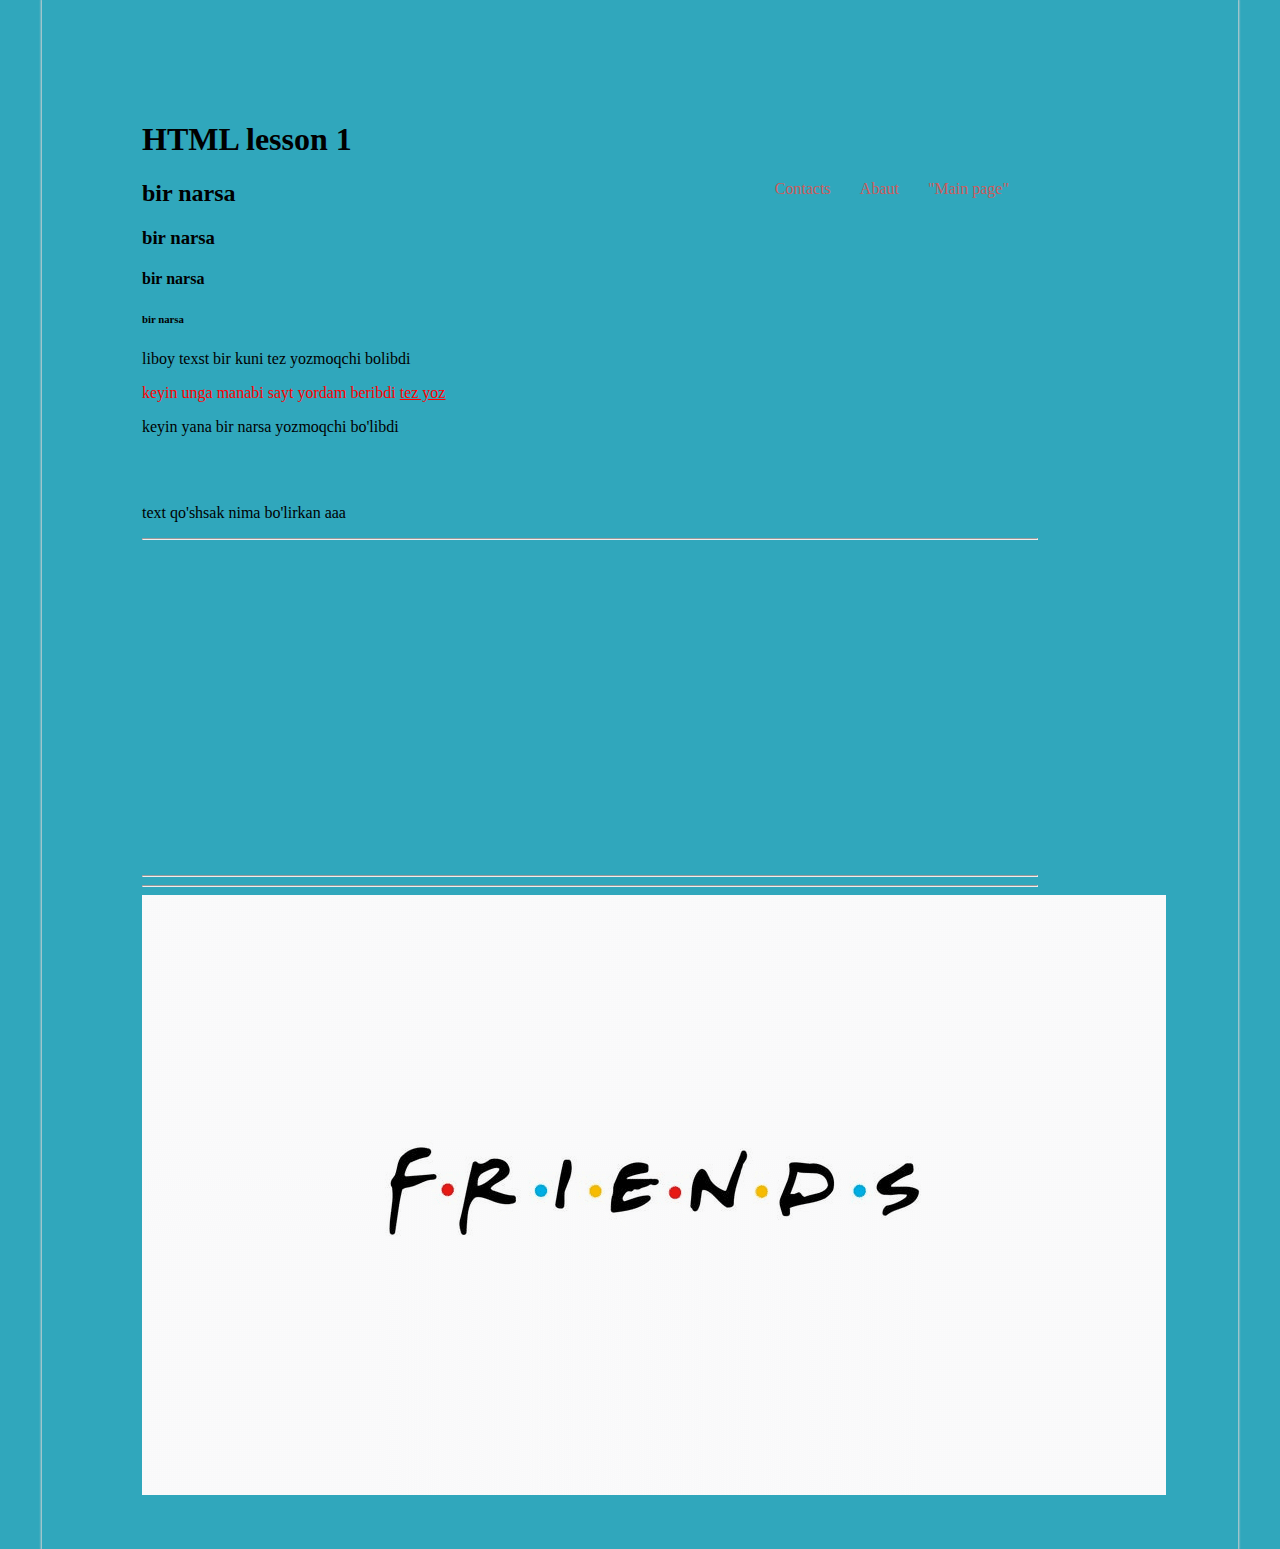
<file: index.html>
<!DOCTYPE html>
<html lang="en">
    <head> <h1>HTML lesson 1 </h1>
        <meta charset="UTF-8">
        <meta http-equiv="X-UA-Compatible" content="IE=edge">
        <meta name="viewport" content="width=device-width, initial-scale=1.0">
        <link rel="stylesheet" href="styles/main.css">
        <title>html lesson</title>
    </head>
<body> 
<nav>
    <ul>
        <li><a href="#">"Main page"</a></li>
        <li><a href="about.html">Abaut</a></li>
        <li> <a href="contxs.html">Contacts</a> </li>
    </ul>
</nav>
<header>
<h2>bir narsa</head></h2>
<h3>bir narsa</head></h3>
<h4>bir narsa</head></h4>
<h6>bir narsa</head></h6>
</header>

        <p>liboy texst bir kuni tez yozmoqchi bolibdi</p>
    <p class="fist_test">keyin unga manabi sayt yordam beribdi <a class="fist_test" href="https://play.typeracer.com/">tez yoz</a></p>
    <p> keyin yana bir narsa yozmoqchi bo'libdi</p>
    <br> 
    <br>
    <p>text qo'shsak nima bo'lirkan aaa</p>
    <hr><iframe width="560" height="315" src="https://www.youtube.com/embed/CUX8v7J7gXs?start=11" title="YouTube video player" frameborder="0" allow="accelerometer; autoplay; clipboard-write; encrypted-media; gyroscope; picture-in-picture" allowfullscreen></iframe>

    <hr>
    <hr>
    <img src="images/prompt.png" alt="friends picture">
</body>
</html>
</file>
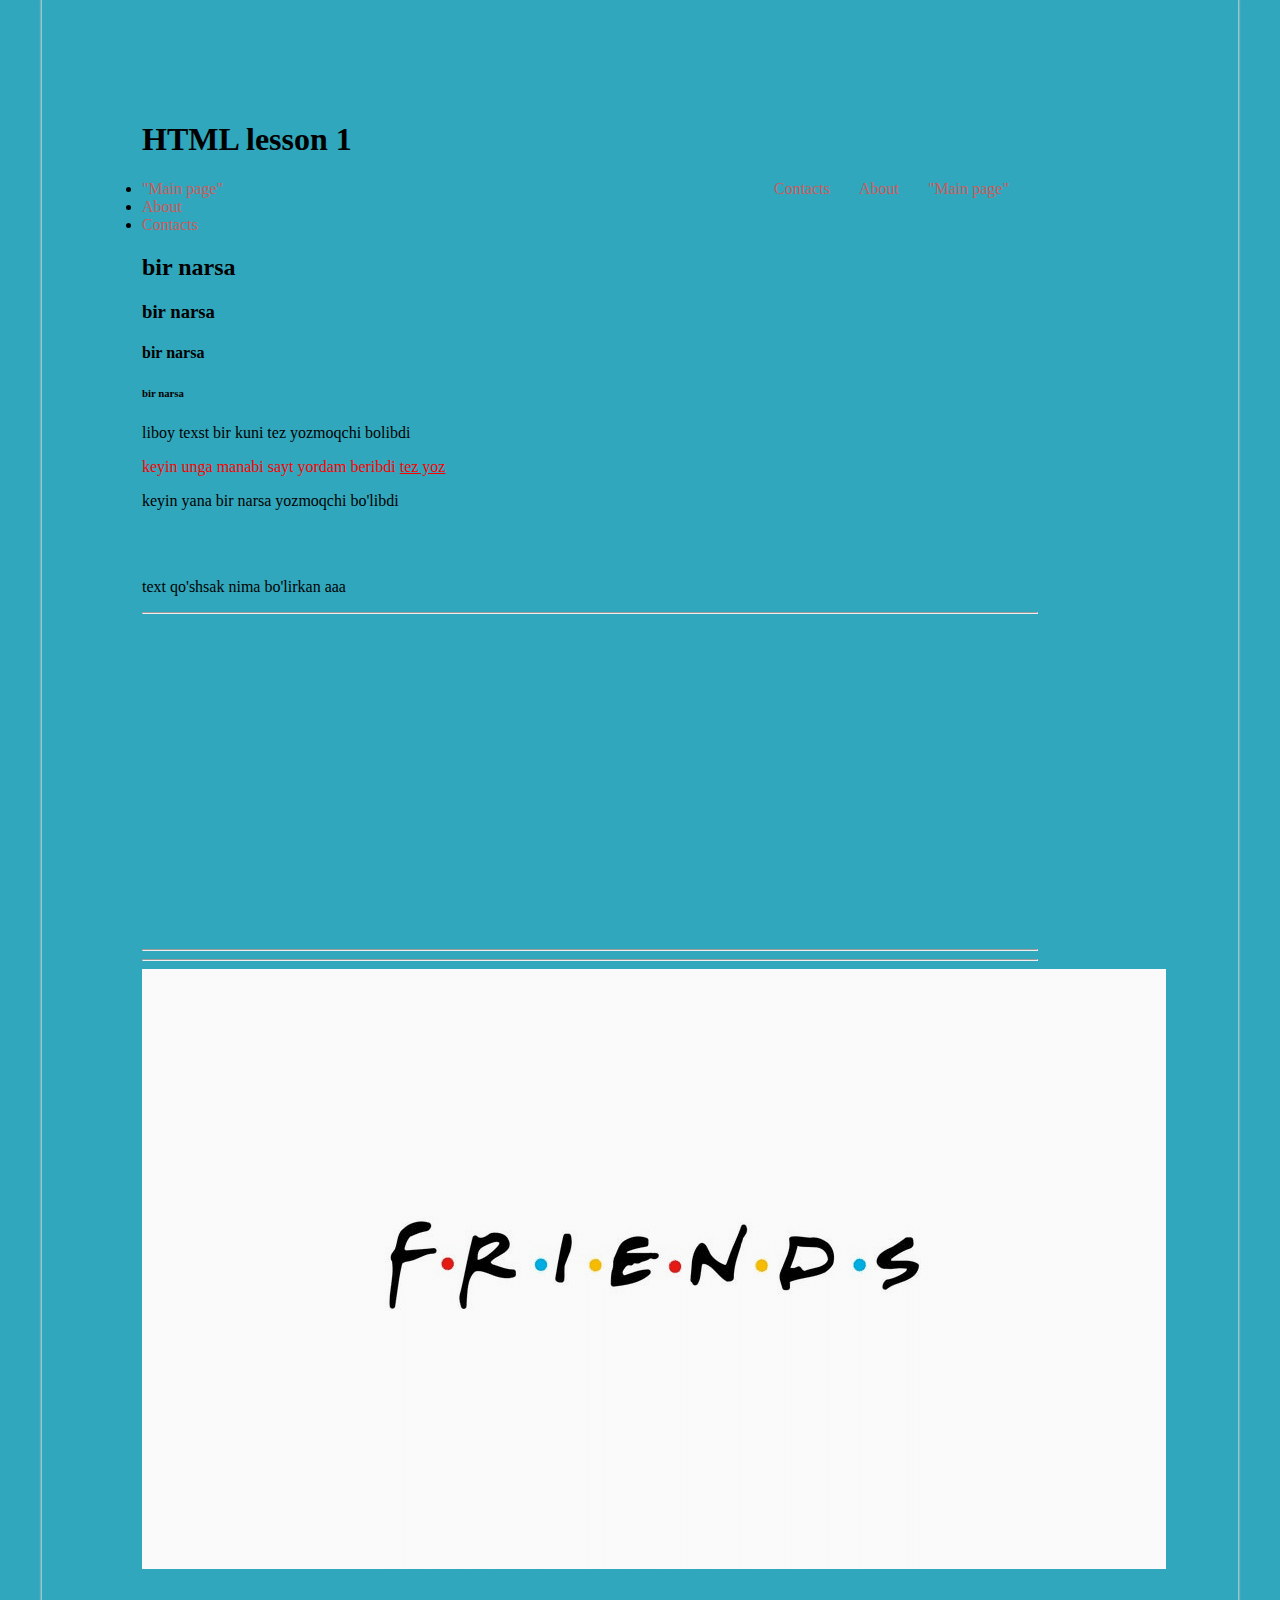
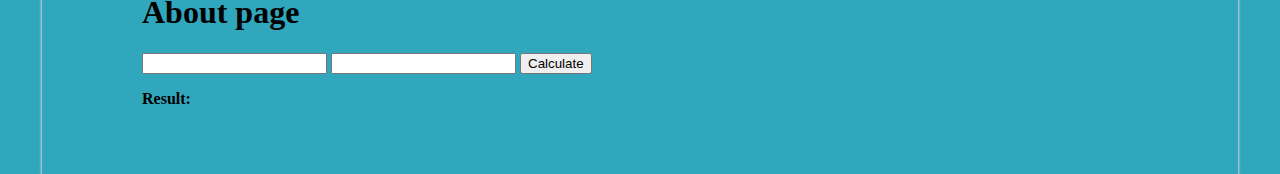
<file: about.html>
<!DOCTYPE html>
<html lang="en">
    <head> <h1>HTML lesson 1 </h1>
        <meta charset="UTF-8">
        <meta http-equiv="X-UA-Compatible" content="IE=edge">
        <meta name="viewport" content="width=device-width, initial-scale=1.0">
        <link rel="stylesheet" href="styles/main.css">
        <title>About Html</title>
    </head>
<body> 
<nav>
    <ul>
        <li><a href="index.html">"Main page"</a></li>
        <li><a href="#">About</a></li>
        <li> <a href="contxs.html">Contacts</a> </li>
    </ul>
    <li><a href="#">"Main page"</a></li>
    <li><a href="about.html">About</a></li>
    <li> <a href="contxs.html">Contacts</a> </li>
</ul>
</nav>
<header>
<h2>bir narsa</head></h2>
<h3>bir narsa</head></h3>
<h4>bir narsa</head></h4>
<h6>bir narsa</head></h6>
</header>

    <p>liboy texst bir kuni tez yozmoqchi bolibdi</p>
<p class="fist_test">keyin unga manabi sayt yordam beribdi <a class="fist_test" href="https://play.typeracer.com/">tez yoz</a></p>
<p> keyin yana bir narsa yozmoqchi bo'libdi</p>
<br> 
<br>
<p>text qo'shsak nima bo'lirkan aaa</p>
<hr><iframe width="560" height="315" src="https://www.youtube.com/embed/CUX8v7J7gXs?start=11" title="YouTube video player" frameborder="0" allow="accelerometer; autoplay; clipboard-write; encrypted-media; gyroscope; picture-in-picture" allowfullscreen></iframe>

<hr>
<hr>
<img src="images/prompt.png" alt="friends picture">
</body>
</nav>
<header>
    <div>
        <p id="Dadaxon"></p>
    </div>
    <h1>About page</h1>
    
</header> 
<input type="number" name="text1" id="test1">
<input type="number" name="text2" id="test2">
<button id="calculate">Calculate</button>
<p>
    <b>Result:</b> <div id="result"></div>
</p>


<script src="scripts/main.js"></script>


</body>
</html>
</file>
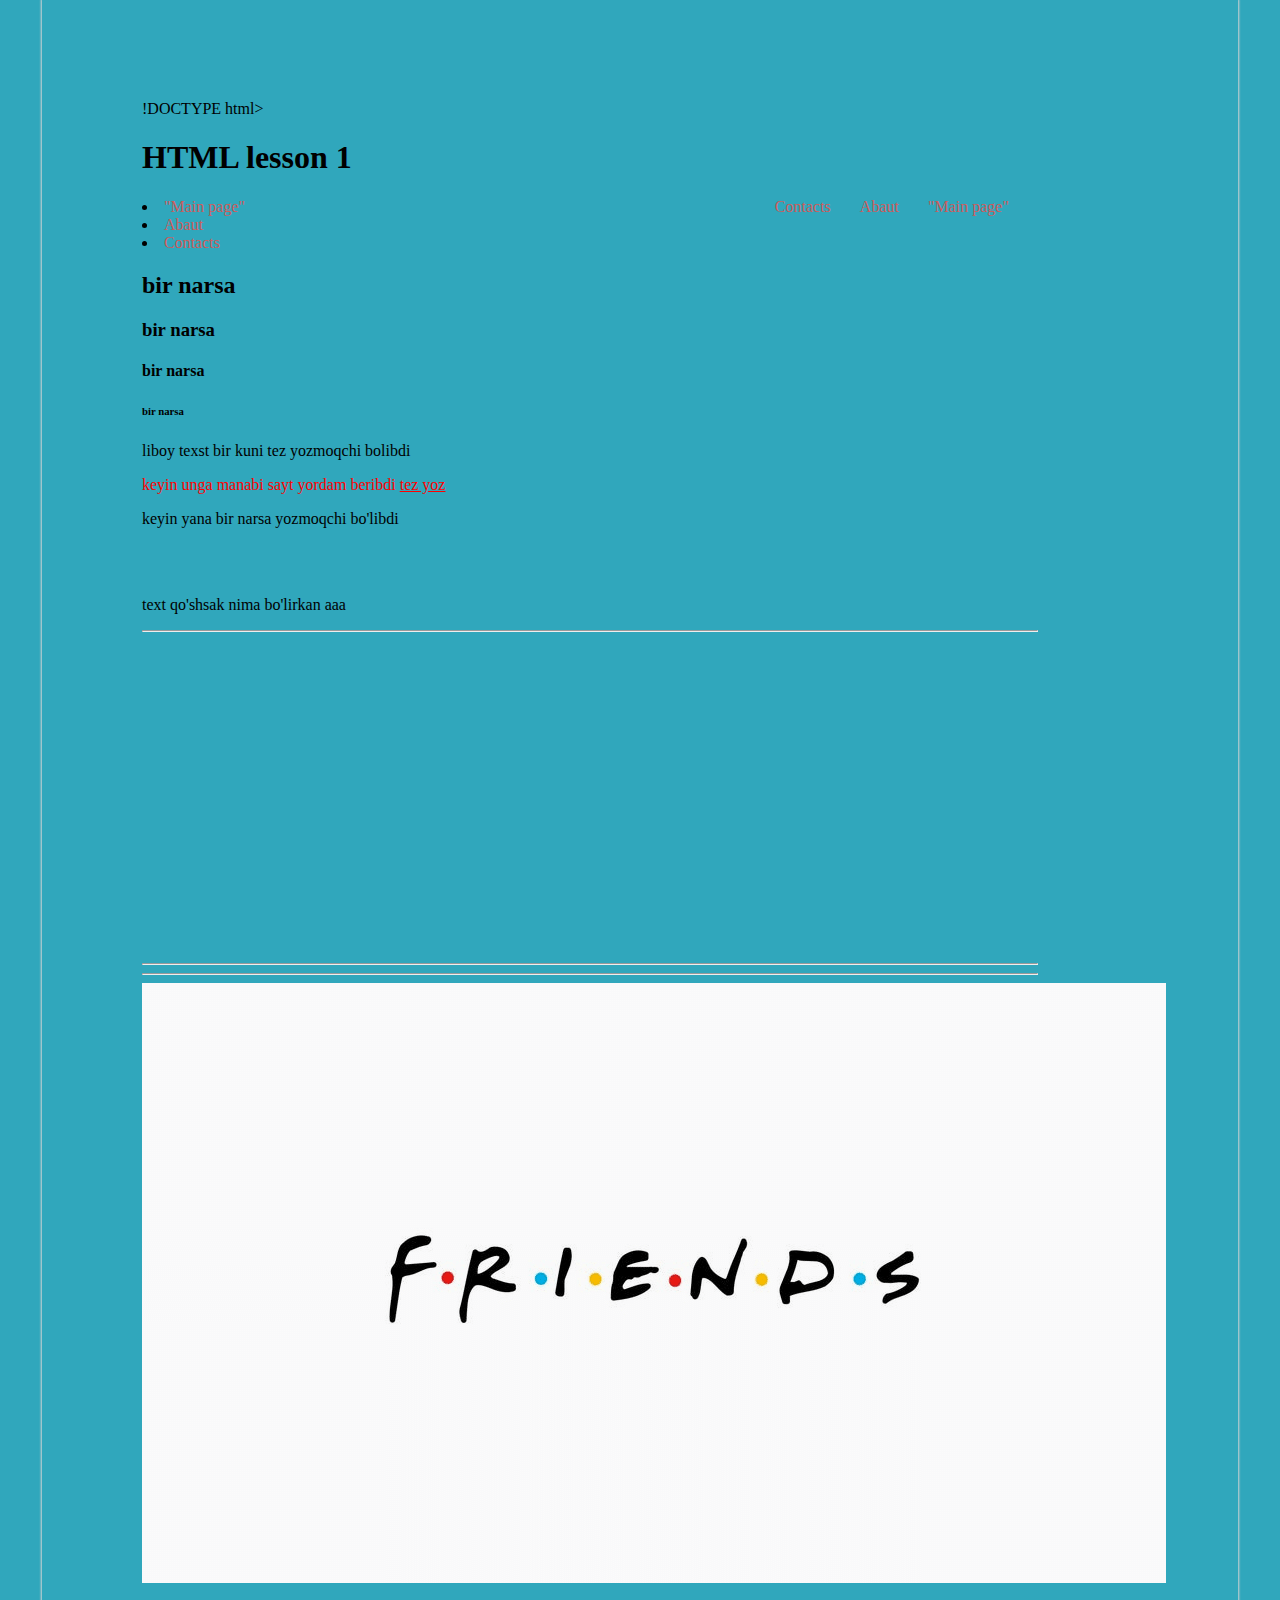
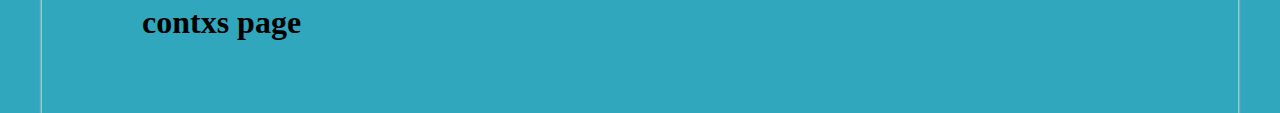
<file: contxs.html>
!DOCTYPE html>
<html lang="en">
    <head> <h1>HTML lesson 1 </h1>
        <meta charset="UTF-8">
        <meta http-equiv="X-UA-Compatible" content="IE=edge">
        <meta name="viewport" content="width=device-width, initial-scale=1.0">
        <link rel="stylesheet" href="styles/main.css">
        <title>contxs html</title>
    </head>
<body> 
<nav>
    <ul>
        <li><a href="index.html">"Main page"</a></li>
        <li><a href="about.html">Abaut</a></li>
        <li><a href="#">Contacts</a> </li>
    </ul>
    <li><a href="#">"Main page"</a></li>
        <li><a href="about.html">Abaut</a></li>
        <li> <a href="contxs.html">Contacts</a> </li>
    </ul>
</nav>
<header>
<h2>bir narsa</head></h2>
<h3>bir narsa</head></h3>
<h4>bir narsa</head></h4>
<h6>bir narsa</head></h6>
</header>

        <p>liboy texst bir kuni tez yozmoqchi bolibdi</p>
    <p class="fist_test">keyin unga manabi sayt yordam beribdi <a class="fist_test" href="https://play.typeracer.com/">tez yoz</a></p>
    <p> keyin yana bir narsa yozmoqchi bo'libdi</p>
    <br> 
    <br>
    <p>text qo'shsak nima bo'lirkan aaa</p>
    <hr><iframe width="560" height="315" src="https://www.youtube.com/embed/CUX8v7J7gXs?start=11" title="YouTube video player" frameborder="0" allow="accelerometer; autoplay; clipboard-write; encrypted-media; gyroscope; picture-in-picture" allowfullscreen></iframe>

    <hr>
    <hr>
    <img src="images/prompt.png" alt="friends picture">
</body>
</nav>
<header>
    <h1>contxs page</h1>
</header>

</body>
</html>
</file>
<file: styles/main.css>
body {
    background-color:rgb(48, 167, 188);
    max-width: 70%;
    margin: auto;
    box-shadow: 0 0 2px 1px lightgray;
    padding: 100px 200px 50px 100px;
}
.fist_test {
    color: rgb(255, 0, 0);
}
nav >ul>li {
    list-style-type: none;
    float: right;
    margin-right: 29px;
}
nav >ul>li:hover{
     background-color: white;
     border-radius: 25px;
     padding: 2px;
     opacity: 0.5;
     transition:all 0.1s step-end;
     cursor: pointer;
     
 }
 nav a{
    text-decoration: none;
    color: indianred;
 }
</file>
